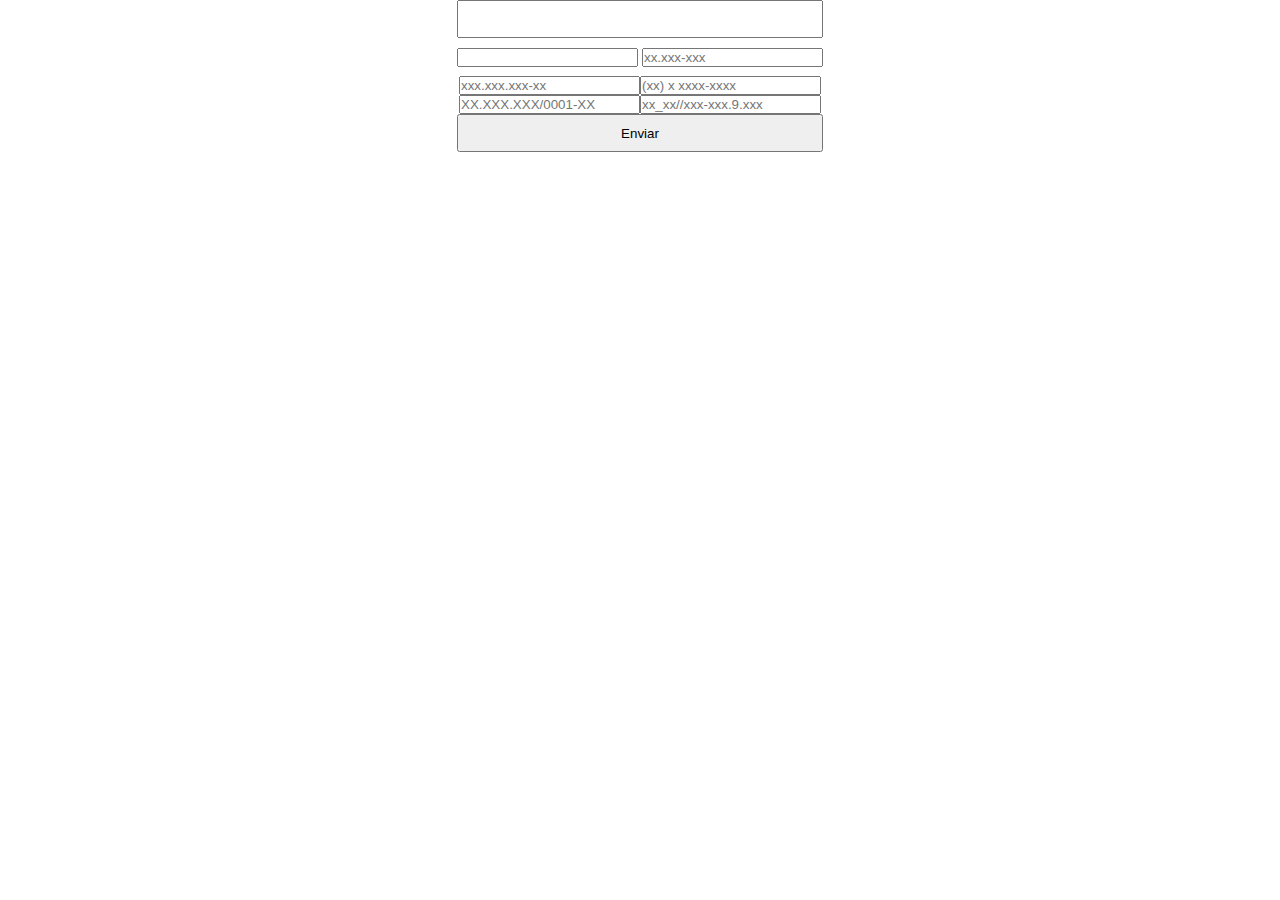
<file: Mask example/index.html>
<!DOCTYPE html>
<html lang="en">

<head>
    <meta charset="UTF-8">
    <meta name="viewport" content="width=device-width, initial-scale=1.0">
    <title>Document</title>
    <link rel="stylesheet" href="style.css">
    <script src="script.js" defer></script>
</head>

<body>
    <main>
        <input type="text" name="" id="input1">
        <div id="info1">
            <input type="text" id="input2">
            <input type="text" placeholder="xx.xxx-xxx" id="input3" maxlength="10" oninput="cepMask()">
        </div>
        <div id="info2">
            <input type="text" placeholder="xxx.xxx.xxx-xx" id="input4" maxlength="14" oninput="cpfMask()">
            <input type="text" placeholder="(xx) x xxxx-xxxx" id="input5" maxlength="16" oninput="telMask()">
            <input type="text" placeholder="XX.XXX.XXX/0001-XX" id="input6" maxlength="18" oninput="cnpjMask()">
            <input type="text" placeholder="xx_xx//xxx-xxx.9.xxx" id="input7" maxlength="21" oninput="cdgMask()">
        </div>
        <button id="envio" onclick="envio()">Enviar</button>
    </main>
</body>

</html>
</file>
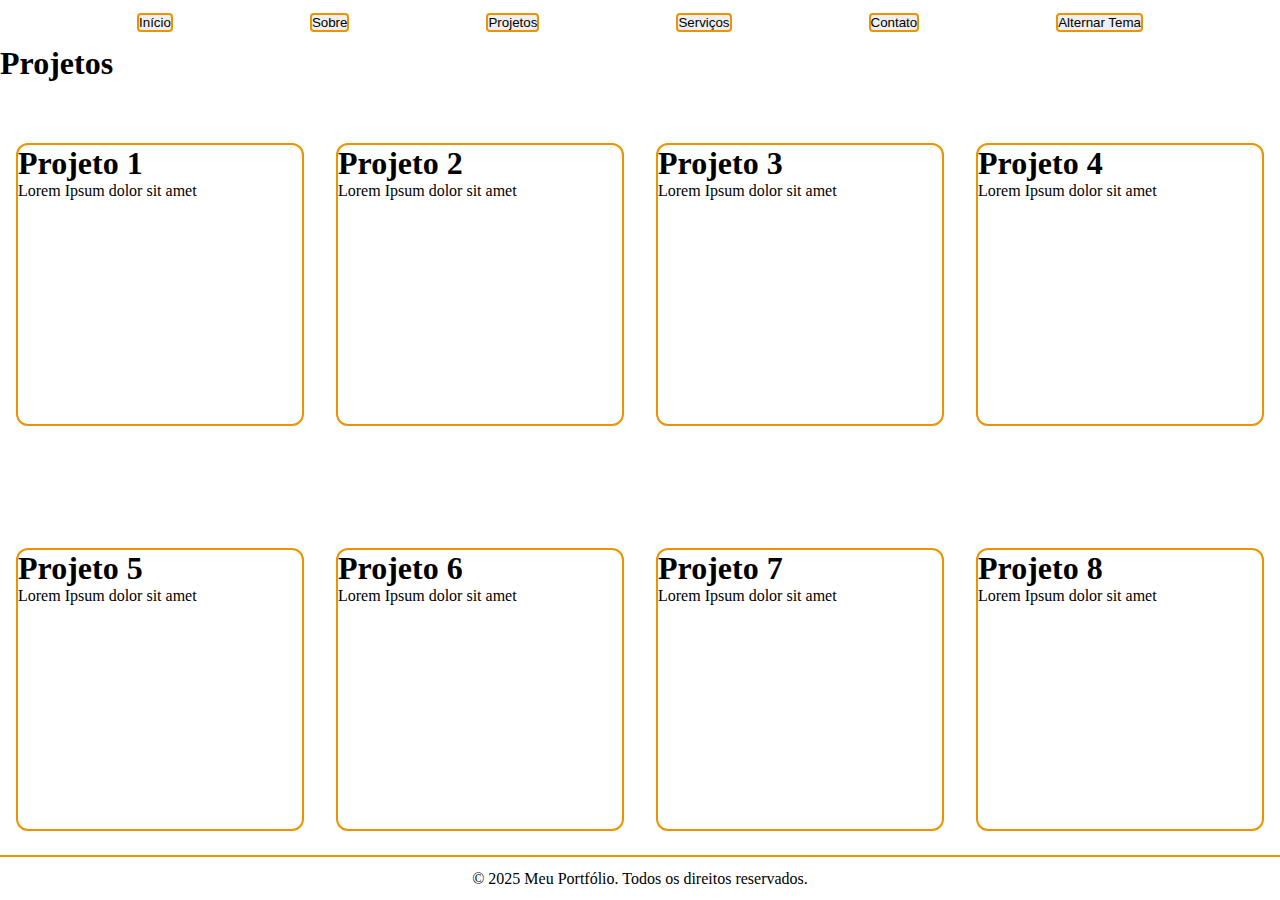
<file: Modal example/index.html>
<!DOCTYPE html>
<html lang="en">

<head>
    <meta charset="UTF-8">
    <meta name="viewport" content="width=device-width, initial-scale=1.0">
    <title>Document</title>
    <link rel="stylesheet" href="style.css">
    <script src="script.js" defer></script>
</head>

<body>
    <header>
        <a href="index.html#">
            <button>Início</button>
        </a>
        <a href="pag2.html">
            <button>Sobre</button>
        </a>
        <a href="pag2.html">
            <button>Projetos</button>
        </a>
        <a href="pag2.html">
            <button>Serviços</button>
        </a>
        <a href="pag2.html">
            <button>Contato</button>
        </a>

        <button onclick="trocarTema(sessionStorage.getItem('tema'))">Alternar Tema</button>
    </header>
    <main>
        <h1>Projetos</h1>
        <section>
            <div class="card" onclick="modal(1)">
                <h1>Projeto 1</h1>
                <p>Lorem Ipsum dolor sit amet</p>
            </div>
            <div class="card" onclick="modal(2)">
                <h1>Projeto 2</h1>
                <p>Lorem Ipsum dolor sit amet</p>
            </div>
            <div class="card" onclick="modal(3)">
                <h1>Projeto 3</h1>
                <p>Lorem Ipsum dolor sit amet</p>
            </div>
            <div class="card" onclick="modal(4)">
                <h1>Projeto 4</h1>
                <p>Lorem Ipsum dolor sit amet</p>
            </div>
            <div class="card" onclick="modal(5)">
                <h1>Projeto 5</h1>
                <p>Lorem Ipsum dolor sit amet</p>
            </div>
            <div class="card" onclick="modal(6)">
                <h1>Projeto 6</h1>
                <p>Lorem Ipsum dolor sit amet</p>
            </div>
            <div class="card" onclick="modal(7)">
                <h1>Projeto 7</h1>
                <p>Lorem Ipsum dolor sit amet</p>
            </div>
            <div class="card" onclick="modal(8)">
                <h1>Projeto 8</h1>
                <p>Lorem Ipsum dolor sit amet</p>
            </div>

            <div id="modal">
                <div id="modal-content">
                    <h1>Projeto X</h1>

                    <div id="info1">
                        <input type="text" placeholder="Nome" id="input2">
                        <input type="text" placeholder="Endereço" id="input3">
                    </div>
                    <div id="info2">
                        <input type="text" placeholder="Telefone" id="input5" maxlength="16" oninput="telMask()">
                        <input type="text" placeholder="CPF" id="input4" maxlength="14" oninput="cpfMask()">
                        <input type="text" placeholder="Idade" id="input6" oninput="cnpjMask()">
                        <input type="text" placeholder="CNPJ" id="input7" maxlength="21" oninput="rgMask()">
                    </div>
                    <button id="envio" onclick="envio()">Enviar</button>
                </div>
            </div>
        </section>
    </main>
    <footer>
        © 2025 Meu Portfólio. Todos os direitos reservados.
    </footer>
</body>

</html>
</file>
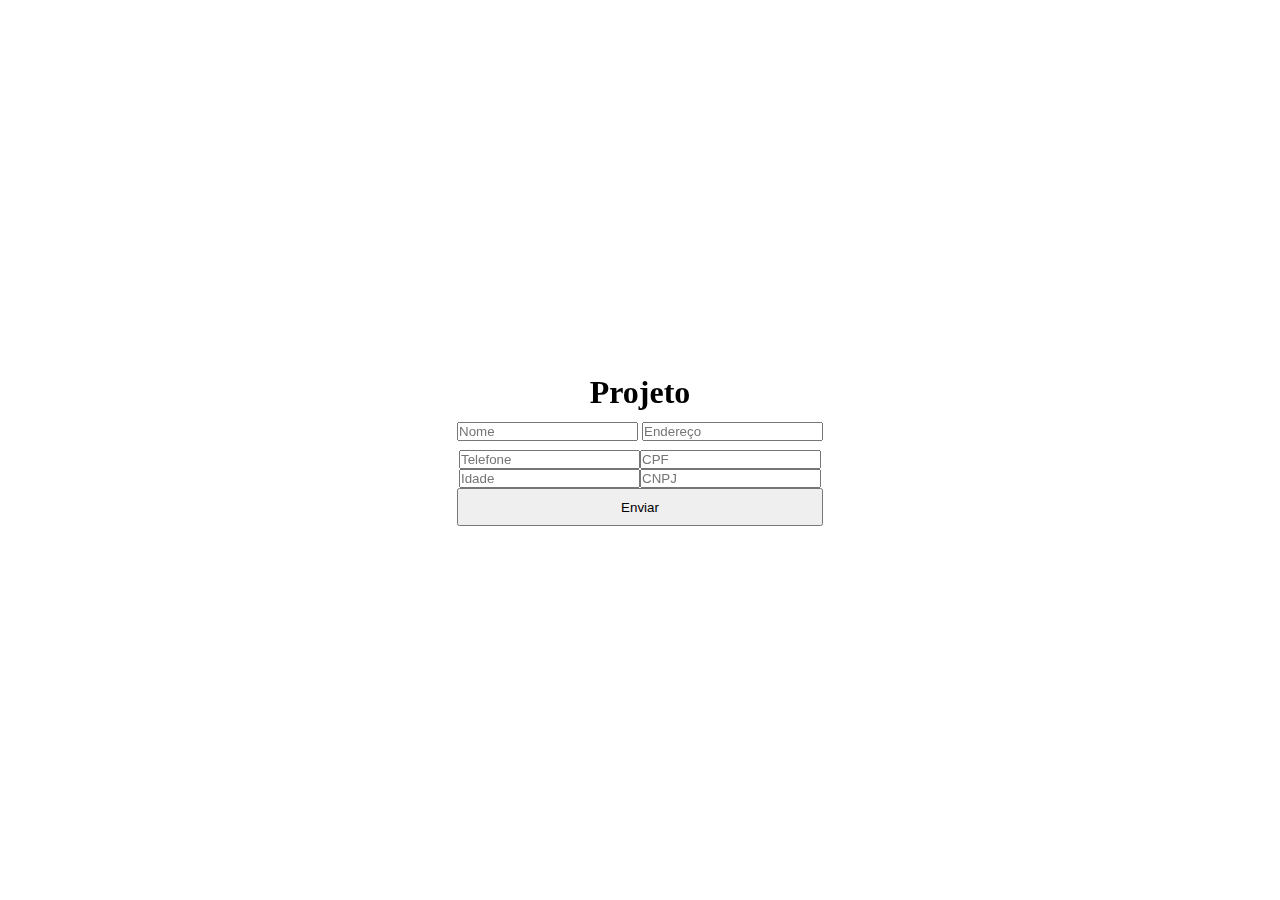
<file: Modal example/pag2.html>
<!DOCTYPE html>
<html lang="en">

<head>
    <meta charset="UTF-8">
    <meta name="viewport" content="width=device-width, initial-scale=1.0">
    <title>Document</title>
    <link rel="stylesheet" href="style.css">
    <script src="script.js" defer></script>
</head>

<body>
    <div id="modal-content">
        <h1>Projeto</h1>

        <div id="info1">
            <input type="text" placeholder="Nome" id="input2">
            <input type="text" placeholder="Endereço" id="input3">
        </div>
        <div id="info2">
            <input type="text" placeholder="Telefone" id="input5" maxlength="16" oninput="telMask()">
            <input type="text" placeholder="CPF" id="input4" maxlength="14" oninput="cpfMask()">
            <input type="text" placeholder="Idade" id="input6" oninput="cnpjMask()">
            <input type="text" placeholder="CNPJ" id="input7" maxlength="21" oninput="rgMask()">
        </div>
        <button id="envio" onclick="envio()">Enviar</button>
    </div>
</body>

</html>


<script>
    addEventListener("DOMContentLoaded", () => {
        const nome = document.getElementById("input2");
        const endereco = document.getElementById("input3");
        const cpf = document.getElementById("input4");
        const tel = document.getElementById("input5");
        const idade = document.getElementById("input6");
        const rg = document.getElementById("input7");

        nome.value = localStorage.getItem("nome");
        endereco.value = localStorage.getItem("endereco");
        cpf.value = localStorage.getItem("cpf");
        tel.value = localStorage.getItem("telefone");
        idade.value = localStorage.getItem("idade");
        rg.value = localStorage.getItem("rg");
    })
</script>
</file>
<file: Mask example/style.css>
* {
    padding: 0;
    margin: 0;
    box-sizing: border-box;
}

body {
    display: flex;
    justify-content: center;
}

main {
    display: grid;
    grid-template-columns: repeat(2, 1fr);
    grid-template-rows: repeat(4, 1fr);
}

#input1 {
    grid-column: span 2;
}

#info1 {
    grid-row: 2/2;
    grid-column: span 2;
    justify-self: center;
    align-self: center;
}

#info2 {
    grid-column: span 2;
    justify-self: center;
    align-content: center;
    display: grid;
    grid-template-columns: repeat(2, 1fr);
    grid-template-rows: repeat(2, 1fr);
}

button {
    grid-column: span 2;
}
</file>
<file: Modal example/style.css>
:root {
    --background: #000000;
    --foreground: #fca311;
    --text: #FFFFFF;
}

* {
    margin: 0;
    padding: 0;
    box-sizing: border-box;
    color: var(--text);

    body {
        background-color: var(--background);

        header {
            width: 100%;
            height: 5vh;
            display: flex;
            justify-content: space-evenly;
            align-items: center;

            button {
                border: 2px solid var(--foreground);
                border-radius: 4px;
            }
        }

        main {
            width: 100%;
            height: 90vh;

            section {
                height: 100%;
                width: 100%;
                display: grid;
                grid-template-columns: repeat(4, 1fr);
                grid-template-rows: repeat(2, 1fr);

                .card {
                    align-self: center;
                    justify-self: center;
                    width: 90%;
                    height: 70%;
                    border: 2px solid var(--foreground);
                    border-radius: 12px;
                }

                #modal {
                    width: 100%;
                    height: 100vh;
                    position: fixed;
                    top: 0;
                    left: 0;
                    z-index: 9999;
                    display: none;
                    background-color: rgba(0, 0, 0, 0.6);

                    
                }
            }
        }

        footer {
            display: flex;
            align-items: center;
            justify-content: center;
            width: 100%;
            height: 5vh;
            border-top: 2px solid var(--foreground);
        }
    }
}

#modal-content {
    text-align: center;
    background-color: white;
    border-radius: 8px;
    display: grid;
    grid-template-columns: repeat(2, 1fr);
    grid-template-rows: repeat(4, 1fr);
    position: fixed;
    z-index: 999;
    top: 50%;
    left: 50%;
    transform: translate(-50%, -50%);

    #input1,
    h1 {
        grid-column: span 2;
    }

    #info1 {
        grid-row: 2/2;
        grid-column: span 2;
        justify-self: center;
        align-self: center;
    }

    #info2 {
        grid-column: span 2;
        justify-self: center;
        align-content: center;
        display: grid;
        grid-template-columns: repeat(2, 1fr);
        grid-template-rows: repeat(2, 1fr);
    }

    button {
        grid-column: span 2;
    }
}
</file>
